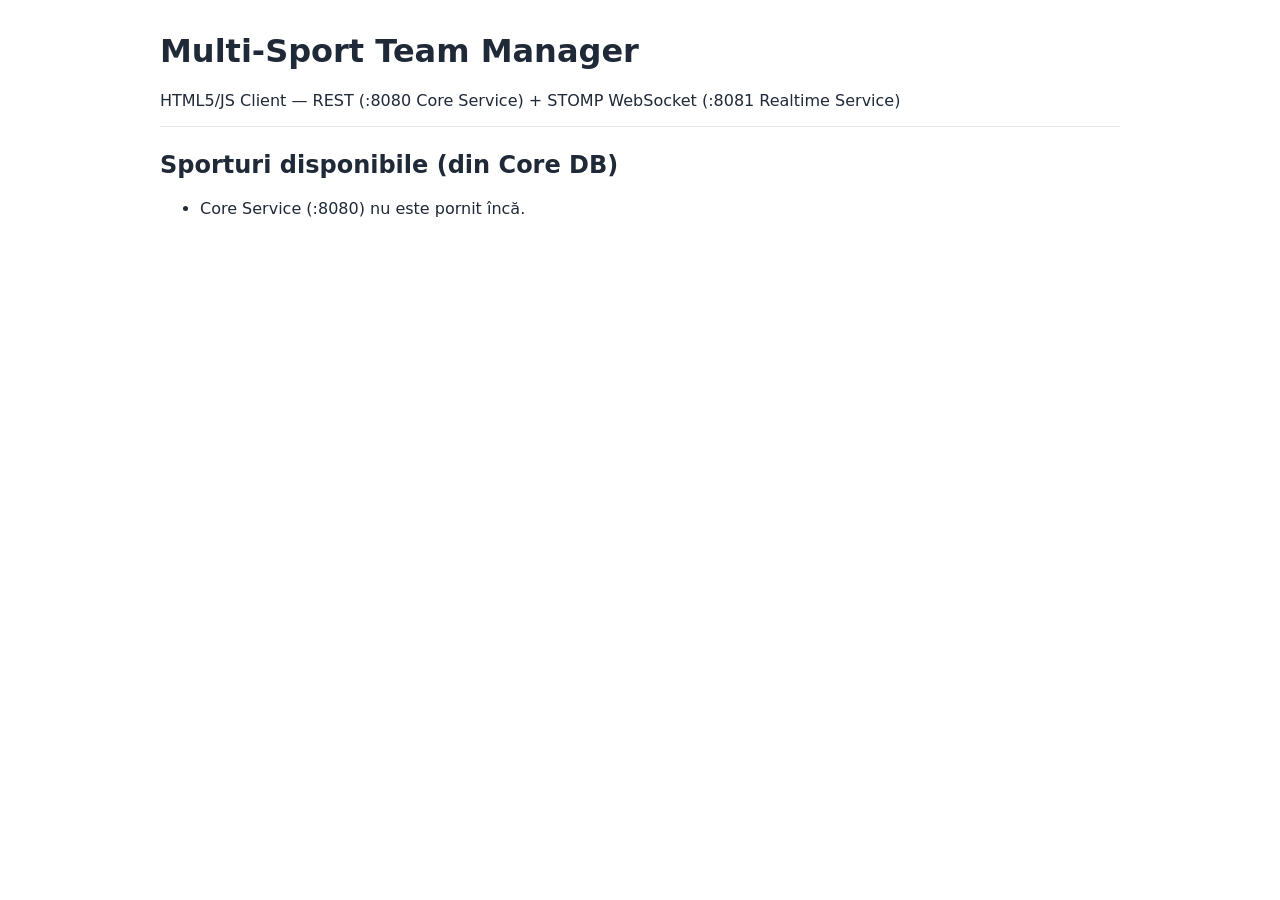
<file: web-client/public/index.html>
<!DOCTYPE html>
<html lang="ro">
<head>
    <meta charset="UTF-8">
    <meta name="viewport" content="width=device-width, initial-scale=1.0">
    <title>Multi-Sport Team Manager</title>
    <link rel="stylesheet" href="styles.css">
</head>
<body>
    <header>
        <h1>Multi-Sport Team Manager</h1>
        <p>HTML5/JS Client &mdash; REST (:8080 Core Service) + STOMP WebSocket (:8081 Realtime Service)</p>
    </header>
    <main>
        <section id="sports-panel">
            <h2>Sporturi disponibile (din Core DB)</h2>
            <ul id="sports-list"><li>Se încarcă...</li></ul>
        </section>
    </main>
    <script src="app.js"></script>
</body>
</html>
</file>
<file: web-client/public/styles.css>
body {
    font-family: system-ui, -apple-system, sans-serif;
    max-width: 960px;
    margin: 2rem auto;
    padding: 0 1rem;
    color: #1f2937;
}
header {
    border-bottom: 1px solid #e5e7eb;
    margin-bottom: 1.5rem;
}
</file>
